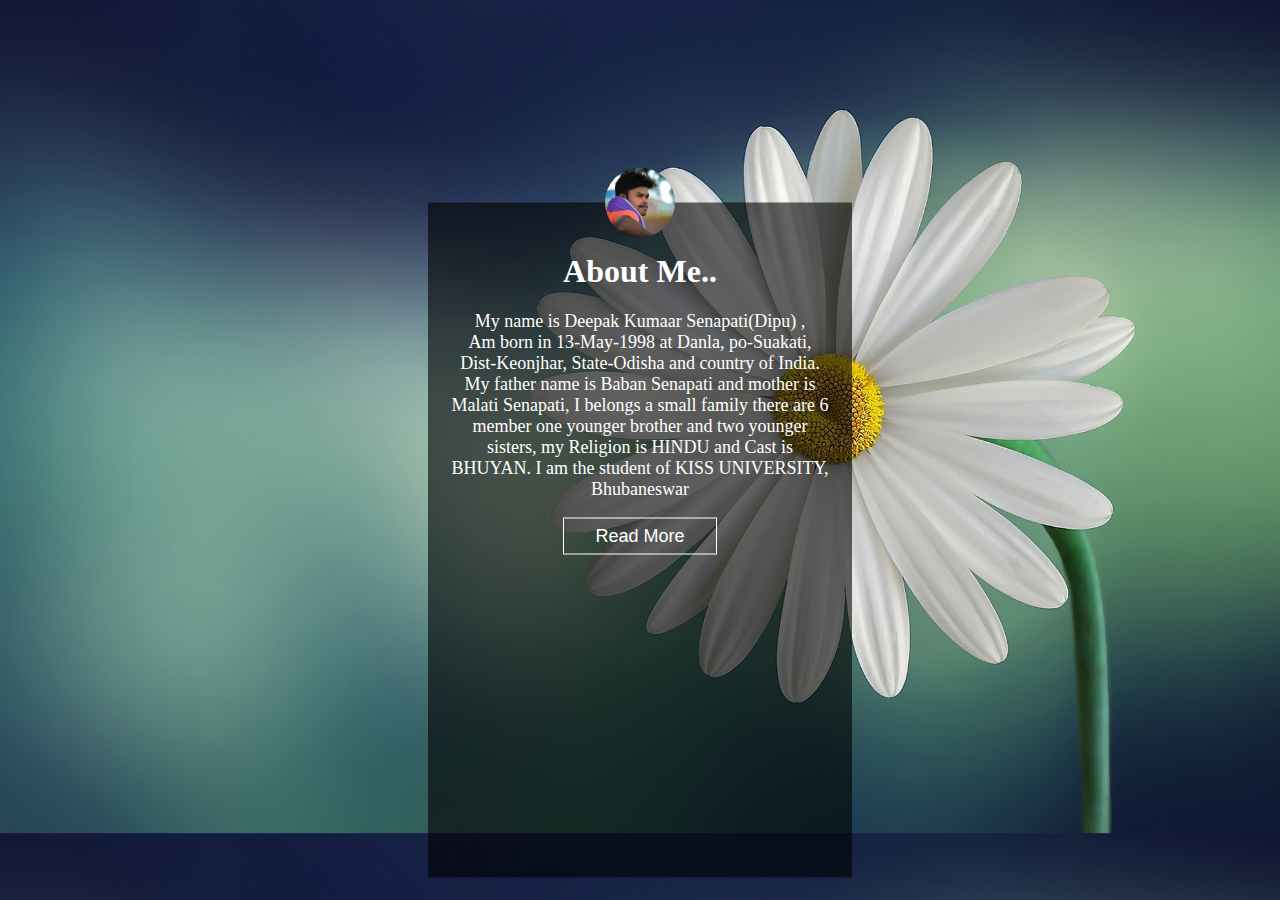
<file: about.html>
<!DOCTYPE html>
<html>
<head>
	<title>about</title>
	<link rel="stylesheet" type="text/css" href="about.css">
</head>
<body>
	<div class="container">
		<center>
			<h1>About Me..</h1>
			<div class="img">
				
			</div>
			<p>
				My name is Deepak Kumaar Senapati(Dipu) ,</br> Am born in 13-May-1998 at Danla, po-Suakati,</br> Dist-Keonjhar, State-Odisha and country of India. My father name is Baban Senapati and mother is Malati Senapati, I belongs a small family there are 6 member one younger brother and two younger sisters, my Religion is HINDU and Cast is BHUYAN. I am the student of KISS UNIVERSITY, Bhubaneswar
			</p>
			<a href="#"><button class="btn">Read More</button></a>
		</center>
		
	</div>

</body>
</html>
</file>
<file: about.css>
body{
	margin: 0;
	padding: 0;
	font-weight: century gothic;
	background:url(photo5.jpg);
	background-size: cover;
	
}
.container{
	height: 75vh;
	width: 30%;
	background:rgba(0,0,0,.6);
	position: absolute;
	top: 60%;
	left: 50%;
	transform: translate(-50%, -50%);
	padding: 0 20px;
}
.img{
	height: 70px;
	width: 70px;
	background: url("photo22.jpg") no-repeat;
	background-size: cover;
	background-position: center;
	border-radius: 50px;
	position: absolute;
	top: 0%;
	left: 50%;
	transform: translate(-50%, -50%);

}
.container h1{
	color: white;
	margin-top: 50px;
}
.container p{
	color: white;
	text-align: center;
	font-size: large;`
}
.btn{
	background: no-repeat;
	outline: none;
	border: 1px solid white;
	color: white;
	width: 40%;
	padding: 7px 15px;
	font-size: large;
	curpoi:pointer;
	transition: 0.3s ease;
	
}
.btn:hover{
	background: white;
	color: green;

}
</file>
